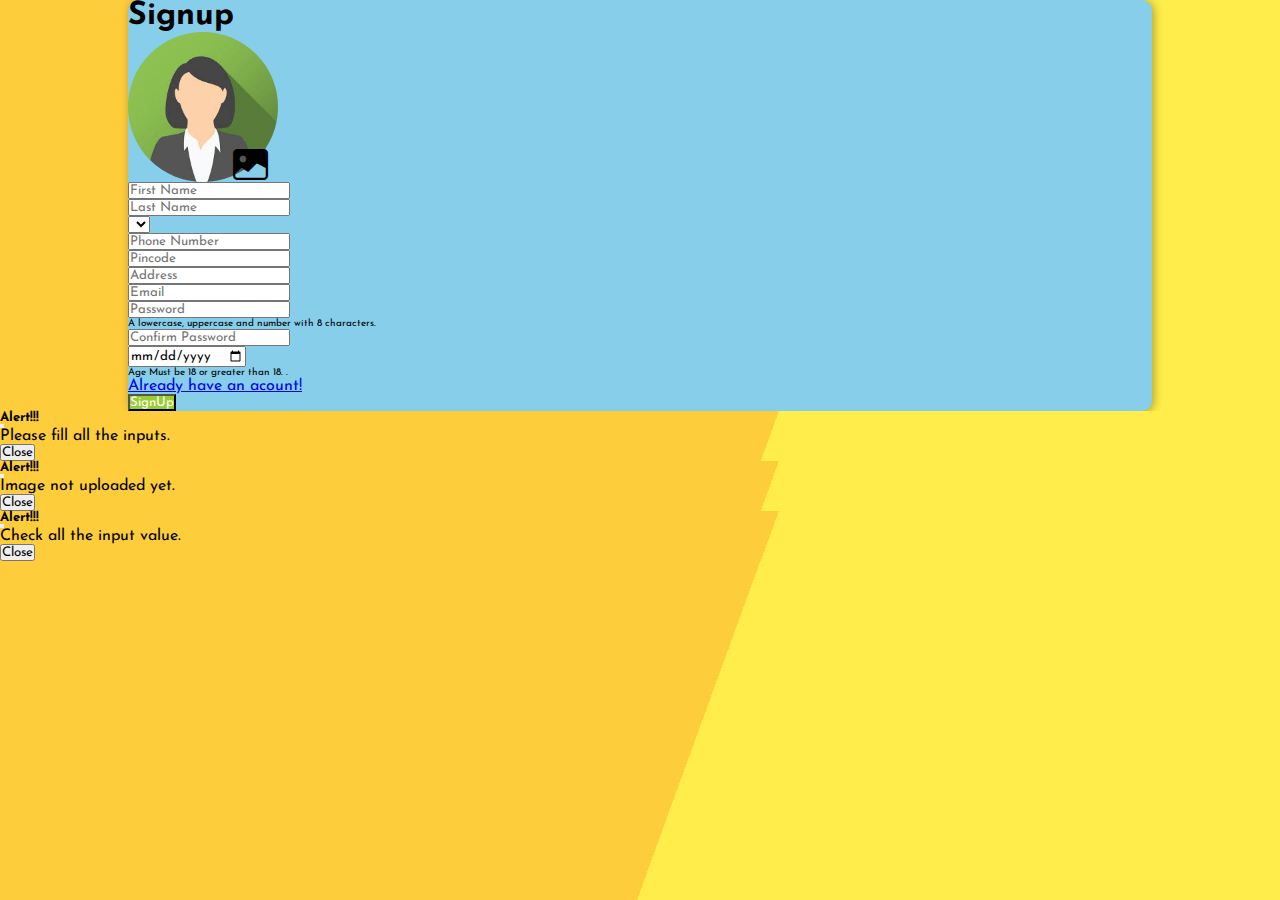
<file: index.html>
<html lang="en">

<head>
    <!-- Required meta tags -->
    <meta charset="utf-8">
    <meta name="viewport" content="width=device-width, initial-scale=1">

    <title>Covid-19-App</title>

    <meta name="title" content="Covid-19-App">
    <meta name="description" content="This is a covid-19 app. It will collect all data all cases from India">

    <!-- Bootstrap CSS -->
    <link href="https://cdn.jsdelivr.net/npm/bootstrap@5.0.0-beta2/dist/css/bootstrap.min.css" rel="stylesheet"
        integrity="sha384-BmbxuPwQa2lc/FVzBcNJ7UAyJxM6wuqIj61tLrc4wSX0szH/Ev+nYRRuWlolflfl" crossorigin="anonymous">

    <!-- Bootstrape icons  -->
    <link rel="stylesheet" href="https://cdn.jsdelivr.net/npm/bootstrap-icons@1.4.0/font/bootstrap-icons.css">

    <!-- CSS Style  -->
    <link rel="stylesheet" href="./css/global.css">

</head>

<body class="signup_page">
    <div class="container p-0">
        <!-- Signup form-->
        <div class="row justify-content-center align-items-center h-100">
            <form class="px-3 py-3 form_container">
                <h1 class="text-center py-2">Signup</h1>
                <div class="profile_pic_container d-flex justify-content-center pb-5">
                    <div class="profile_box">
                        <img src="./image/profile_pic.jpeg" alt="Avatar" class="avatar avatar_pic" id="avatar_pic">
                        <input type="file" class="image_uploader" id="image_uploader">
                        <label for="image_uploader" class="image_upload_button" title="Upload image"><i
                                class="bi bi-image-fill text-info" style="font-size: 35px;"></i></label>
                    </div>
                </div>
                <div class="mb-0 mb-md-3 row row-cols-1 row-cols-md-2">
                    <div class="mb-3">
                        <input type="text" class="form-control" id="firstName" aria-describedby="emailHelp"
                            placeholder="First Name">
                    </div>
                    <div class="mb-3">
                        <input type="text" class="form-control" id="lastName" aria-describedby="emailHelp"
                            placeholder="Last Name">
                    </div>
                </div>
                <div class="mb-0 mb-md-3 row">
                    <div class="col-5 col-sm-3 mb-3">
                        <select class="form-select form-select-md" id="dial-code-box"
                            aria-label=".form-select-md example">
                        </select>
                    </div>
                    <div class="mb-3 col-7 col-sm-9">
                        <input type="number" class="form-control" id="phoneNumber" aria-describedby="emailHelp"
                            placeholder="Phone Number">
                    </div>
                </div>
                <div class="mb-0 mb-md-3 row">
                    <div class="mb-3 col-5 col-sm-3">
                        <input type="text" class="form-control" id="pincode" aria-describedby="emailHelp"
                            placeholder="Pincode">
                    </div>
                    <div class="mb-3 col-7 col-sm-9">
                        <input type="text" class="form-control" id="address" aria-describedby="emailHelp"
                            placeholder="Address">
                    </div>
                </div>
                <div class="mb-3">
                    <input type="text" class="form-control" id="emailAddress" placeholder="Email">
                </div>
                <div class="mb-3 row row-cols-1 row-cols-sm-3">
                    <div class="mb-3">
                        <input type="password" class="form-control" id="userPassword" placeholder="Password">
                        <div style="font-size: 10px;" id="message">
                            <p class="text-danger d-none" id="password_message">A lowercase, uppercase and number with 8 characters.</p>
                          </div>
                    </div>
                    <div class="mb-3">
                        <input type="password" class="form-control" id="confirmPassword" placeholder="Confirm Password">
                    </div>
                    <div class="mb-3">
                        <input type="date" class="form-control" id="dateOfBirth">
                        <div style="font-size: 10px;" id="message">
                            <p class="text-danger d-none" id="dateOfBirth_msg">Age Must be 18 or greater than 18.
                                .</p>
                        </div>
                    </div>
                </div>
                <div class="col-10 text-start mb-2">
                    <a href="#" id="alreadyAcount" class="text-dark">Already have an acount!</a>
                </div>
                <div class="text-center mt-4">
                    <button type="button" class="btn signup_btn" id="signupBtn">SignUp</button>
                </div>
            </form>
        </div>
        <!-- Signup form-->

        <!-- Button trigger modal -->
        <div type="button" data-bs-toggle="modal" id="signup_alert" data-bs-target="#signupAlertMessage">
        </div>
        <!-- Modal -->
        <div class="modal fade" id="signupAlertMessage" tabindex="-1" aria-labelledby="signupAlertMessageLabel"
            aria-hidden="true">
            <div class="modal-dialog">
                <div class="modal-content modal_bg">
                    <div class="modal-header">
                        <h5 class="modal-title text-danger" id="signupAlertMessageLabel">Alert!!!</h5>
                        <button type="button" class="btn-close" data-bs-dismiss="modal" aria-label="Close"></button>
                    </div>
                    <div class="modal-body text-dark">
                        Please fill all the inputs.
                    </div>
                    <div class="modal-footer">
                        <button type="button" class="btn" data-bs-dismiss="modal">Close</button>
                    </div>
                </div>
            </div>
        </div>

        <!-- Button trigger modal -->
        <div type="button" data-bs-toggle="modal" id="signup_alert-2" data-bs-target="#signupAlertMessage_2">
        </div>
        <!-- Modal -->
        <div class="modal fade" id="signupAlertMessage_2" tabindex="-1" aria-labelledby="signupAlertMessageLabel"
            aria-hidden="true">
            <div class="modal-dialog">
                <div class="modal-content modal_bg">
                    <div class="modal-header">
                        <h5 class="modal-title text-danger" id="signupAlertMessageLabel">Alert!!!</h5>
                        <button type="button" class="btn-close" data-bs-dismiss="modal" aria-label="Close"></button>
                    </div>
                    <div class="modal-body text-dark">
                        Image not uploaded yet.
                    </div>
                    <div class="modal-footer">
                        <button type="button" class="btn" data-bs-dismiss="modal">Close</button>
                    </div>
                </div>
            </div>
        </div>

        <!-- Button trigger modal -->
        <div type="button" data-bs-toggle="modal" id="signup_alert_3" data-bs-target="#signupAlertMessage_3">
        </div>
        <!-- Modal -->
        <div class="modal fade" id="signupAlertMessage_3" tabindex="-1" aria-labelledby="signupAlertMessageLabel"
            aria-hidden="true">
            <div class="modal-dialog">
                <div class="modal-content modal_bg">
                    <div class="modal-header">
                        <h5 class="modal-title text-danger" id="signupAlertMessageLabel">Alert!!!</h5>
                        <button type="button" class="btn-close" data-bs-dismiss="modal" aria-label="Close"></button>
                    </div>
                    <div class="modal-body text-dark">
                        Check all the input value.
                    </div>
                    <div class="modal-footer">
                        <button type="button" class="btn" data-bs-dismiss="modal">Close</button>
                    </div>
                </div>
            </div>
        </div>

    </div>

    <!-- jquery -->
    <script src="https://ajax.googleapis.com/ajax/libs/jquery/2.1.1/jquery.min.js"></script>

    <!-- js Script -->
    <script src="./js/signup.js"></script>

    <!-- Bootstrap Bundle with Popper -->
    <script src="https://cdn.jsdelivr.net/npm/bootstrap@5.0.0-beta2/dist/js/bootstrap.bundle.min.js"
        integrity="sha384-b5kHyXgcpbZJO/tY9Ul7kGkf1S0CWuKcCD38l8YkeH8z8QjE0GmW1gYU5S9FOnJ0"
        crossorigin="anonymous"></script>

</body>

</html>
</file>
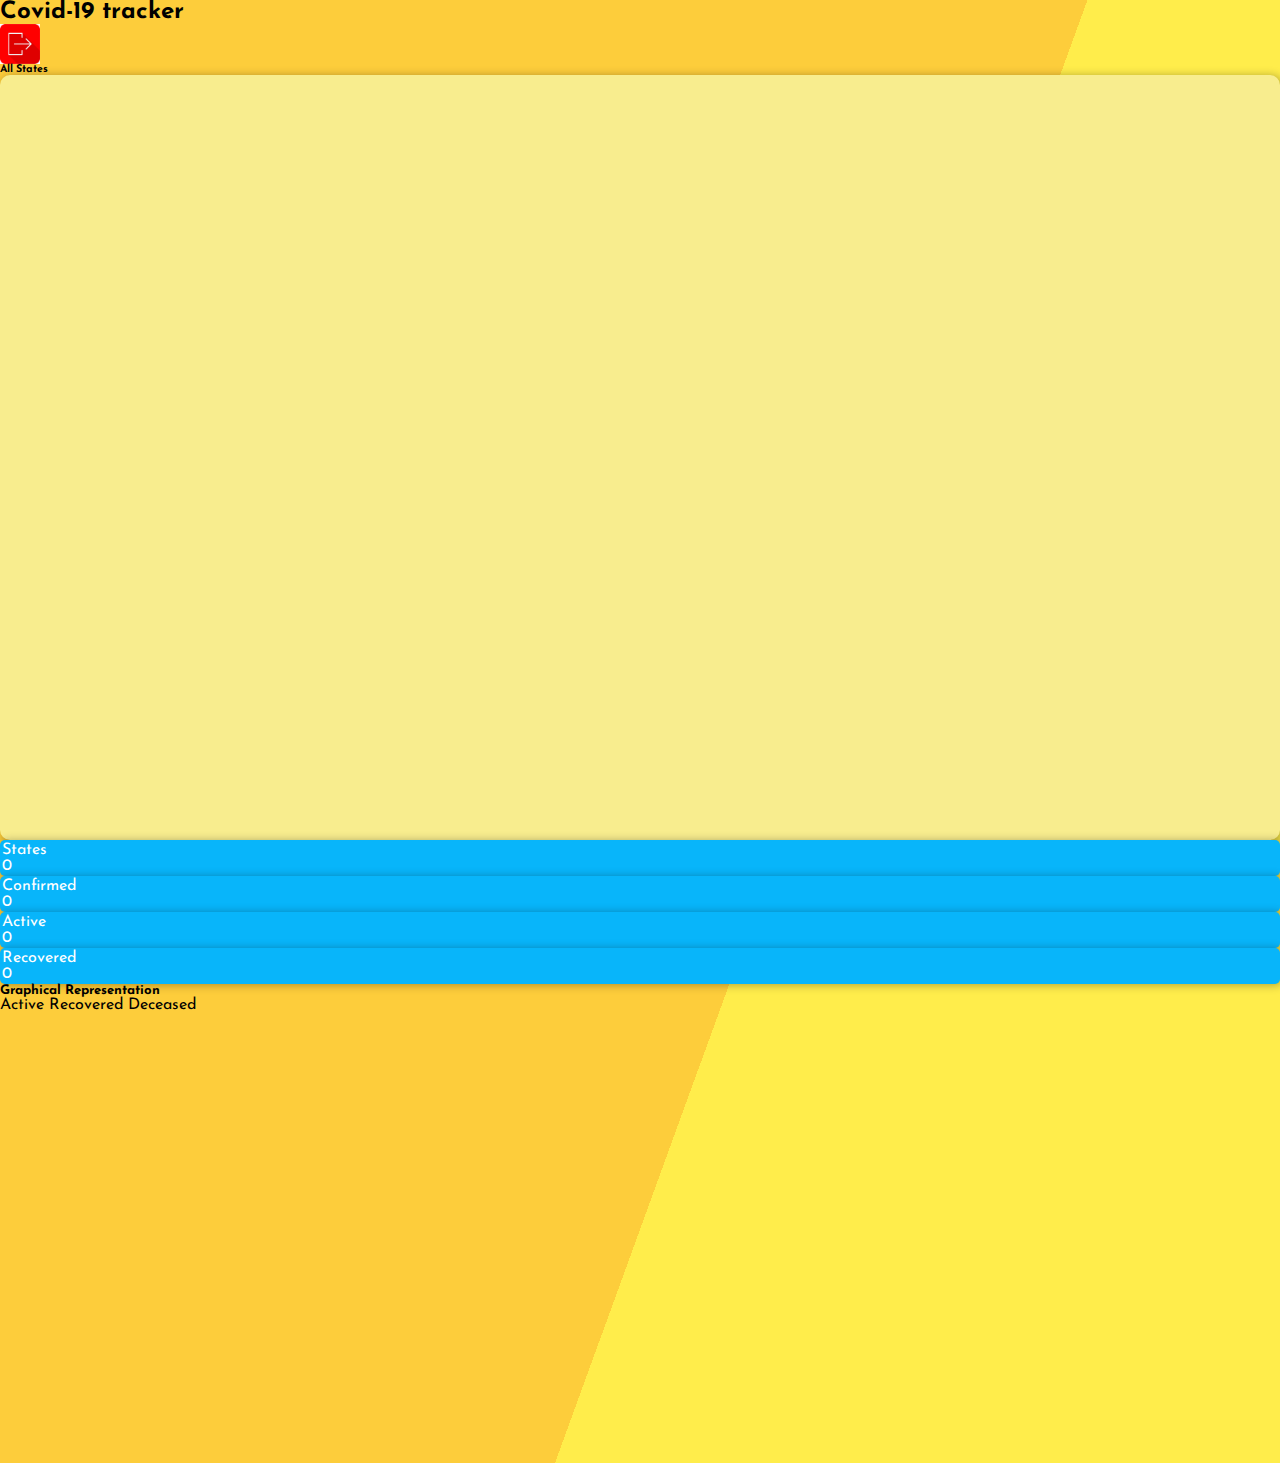
<file: covidtracker.html>
<html lang="en">

<head>
    <!-- Required meta tags -->
    <meta charset="utf-8">
    <meta name="viewport" content="width=device-width, initial-scale=1">

    <title>Covid-19-App</title>

    <meta name="title" content="Covid-19-App">
    <meta name="description" content="This is a covid-19 app. It will collect all data all cases from India">

    <!-- Bootstrap CSS -->
    <link href="https://cdn.jsdelivr.net/npm/bootstrap@5.0.0-beta2/dist/css/bootstrap.min.css" rel="stylesheet"
        integrity="sha384-BmbxuPwQa2lc/FVzBcNJ7UAyJxM6wuqIj61tLrc4wSX0szH/Ev+nYRRuWlolflfl" crossorigin="anonymous">

    <!-- Bootstrape icons  -->
    <link rel="stylesheet" href="https://cdn.jsdelivr.net/npm/bootstrap-icons@1.4.0/font/bootstrap-icons.css">

    <!-- Animate CSS  -->
    <link rel="stylesheet" href="https://cdnjs.cloudflare.com/ajax/libs/animate.css/4.1.1/animate.min.css" />

    <!-- CSS Style  -->
    <link rel="stylesheet" href="./css/global.css">

</head>

<body class="dashboard_page">
    <!-- loading_spinner -->
    <div class="spinner-border text-success loading_spinner" id="loading_spinner" role="status">
    </div>

    <div class="container-fluid p-0 dashboard_screen_container d-none" id="dashboard_screen_container">

        <nav class="pt-3 border border-dark border-3 px-3 d-flex justify-content-between align-items-center">
            <div>
                <h2>Covid-19 tracker</h2>
            </div>

            <div class="logout__feature mb-3" onclick="logOutUser()">
                <img src="./image/logoutbtn1.png" width="40" class="ico-size">
            </div>
        </nav>
        <div class="container-fluid dashboard_screen_box">
            <div class="row p-3">
                <div class="col-12 col-md-2">
                    <h6 class="m-0">All States</h6>
                    <div class=" state_container p-1 mb-3" id="state_container">
                    </div>
                </div>

                <div class="col-12 col-md-10 mt-0 mt-md-3">
                    <div class="row row-cols-2 row-cols-sm-4 row-md-cols-4 px-2">

                        <div class="p-2 pt-0">
                            <div class="p-3 data_box">
                                <p class="text-center">States</p>
                                <p class="text-center mb-0" id="selected_state">0</p>
                            </div>
                        </div>
                        <div class="p-2 pt-0 confirm_cases_box" id="confirm_cases_box">
                            <div class="p-3 data_box">
                                <p class="text-center">Confirmed</p>
                                <p class="text-center mb-0" id="tested_cases">0</p>
                            </div>
                        </div>
                        <div class="p-2 pt-0 active_cases_box" id="active_cases_box">
                            <div class=" p-3 data_box">
                                <p class="text-center">Active</p>
                                <p class="text-center mb-0" id="actice_cases">0</p>
                            </div>
                        </div>
                        <div class="p-2 pt-0 recovered_cases_box" id="recovered_cases_box">
                            <div class=" p-3 data_box">
                                <p class="text-center">Recovered</p>
                                <p class="text-center mb-0" id="recovered_cases">0</p>
                            </div>
                        </div>

                    </div>

                    <!-- Graphical Presentation headings -->

                    <div class="row">
                        <div>
                            <h5 class="text-center pt-5">Graphical Representation</h5>
                        </div>
                        <div class="graph-info text-center">
                            <span class="text-danger">Active</span>
                            <span class="text-success">Recovered</span>
                            <span class="text-dark">Deceased</span>
                        </div>
                        <div class="col-12 pt-5">
                            <div class="state_wise_graph" id="state_wise_graph">
                            </div>
                        </div>
                    </div>
                </div>
            </div>
        </div>
    </div>
    <!-- Graphical Presentation headings -->

    <!-- js script -->
    <script src="./js/covidtracker.js"></script>

    <!-- Bootstrap Bundle with Popper -->
    <script src="https://cdn.jsdelivr.net/npm/bootstrap@5.0.0-beta2/dist/js/bootstrap.bundle.min.js"
        integrity="sha384-b5kHyXgcpbZJO/tY9Ul7kGkf1S0CWuKcCD38l8YkeH8z8QjE0GmW1gYU5S9FOnJ0"
        crossorigin="anonymous"></script>
</body>

</html>
</file>
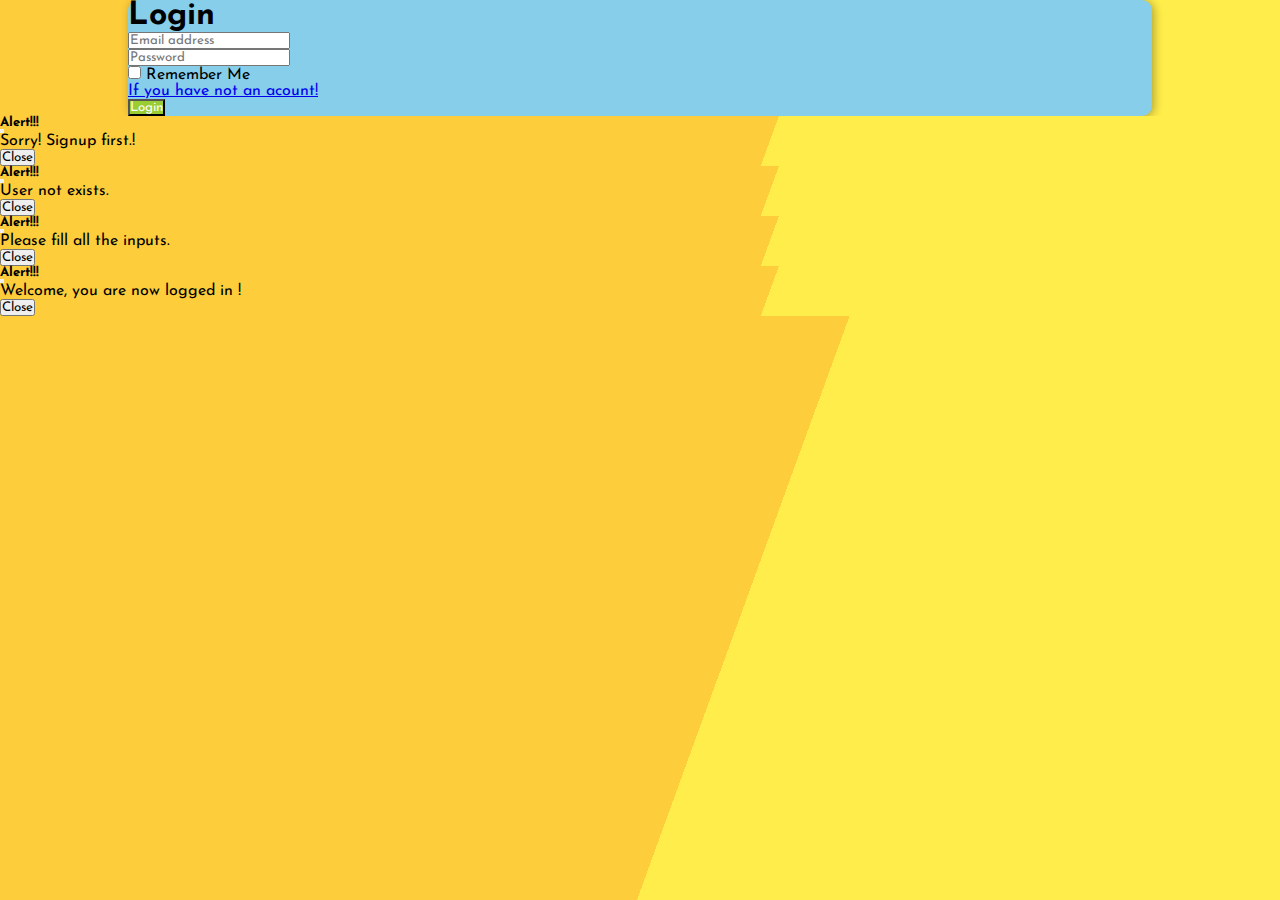
<file: login.html>
<html lang="en">

<head>
    <!-- Required meta tags -->
    <meta charset="utf-8">
    <meta name="viewport" content="width=device-width, initial-scale=1">

    <title>Covid-19-App</title>

    <meta name="title" content="Covid-19-App">
    <meta name="description" content="This is a covid-19 app. It will collect all data all cases from India">

    <!-- Bootstrap CSS -->
    <link href="https://cdn.jsdelivr.net/npm/bootstrap@5.0.0-beta2/dist/css/bootstrap.min.css" rel="stylesheet"
        integrity="sha384-BmbxuPwQa2lc/FVzBcNJ7UAyJxM6wuqIj61tLrc4wSX0szH/Ev+nYRRuWlolflfl" crossorigin="anonymous">

    <!-- CSS Style  -->
    <link rel="stylesheet" href="./css/global.css">

</head>

<body class="login_page">

    <div class="container p-0">

        <!-- login form-->
        <div class="row justify-content-center align-items-center h-100">
            <form class="px-3 py-3 form_container">
                <h1 class="text-center py-2">Login</h1>
                <div class="mb-3">
                    <input type="email" class="form-control" id="emailAddress" aria-describedby="emailHelp"
                        placeholder="Email address">
                </div>
                <div class="mb-3">
                    <div class="mb-3">
                        <input type="password" class="form-control" id="userPassword" placeholder="Password">
                    </div>
                </div>
                <div class="mb-3 form-check p-0" id="rememberMeBox">
                    <input type="checkbox" class="rememberMe" id="rememberMe">
                    <label class="form-check-label" for="rememberMe">Remember Me</label>
                </div>
                <div class="col-10 text-start mb-2">
                    <a href="#" id="alreadyNotAcount" class="text-dark">If you have not an acount!</a>
                </div>
                <div class="text-center mt-4">
                    <button type="button" class="btn login_btn" id="loginBtn">Login</button>
                </div>
            </form>
        </div>
        <!-- Button trigger modal -->
        <div type="button" data-bs-toggle="modal" id="login_alert_1" data-bs-target="#loginAlertMessage">

        </div>
        <!-- Modal -->
        <div class="modal fade" id="loginAlertMessage" tabindex="-1" aria-labelledby="loginAlertMessageLabel"
            aria-hidden="true">
            <div class="modal-dialog">
                <div class="modal-content modal_bg">
                    <div class="modal-header">
                        <h5 class="modal-title text-danger" id="loginAlertMessageLabel">Alert!!!</h5>
                        <button type="button" class="btn-close" data-bs-dismiss="modal" aria-label="Close"></button>
                    </div>
                    <div class="modal-body text-dark">
                        Sorry! Signup first.!
                    </div>
                    <div class="modal-footer">
                        <button type="button" class="btn" data-bs-dismiss="modal">Close</button>
                    </div>
                </div>
            </div>
        </div>

        <!-- Button trigger modal -->
        <div type="button" data-bs-toggle="modal" id="login_alert_2" data-bs-target="#loginAlertMessage_2">
        </div>
        <!-- Modal -->
        <div class="modal fade" id="loginAlertMessage_2" tabindex="-1" aria-labelledby="loginAlertMessageLabel"
            aria-hidden="true">
            <div class="modal-dialog">
                <div class="modal-content modal_bg">
                    <div class="modal-header">
                        <h5 class="modal-title text-danger" id="loginAlertMessageLabel">Alert!!!</h5>
                        <button type="button" class="btn-close" data-bs-dismiss="modal" aria-label="Close"></button>
                    </div>
                    <div class="modal-body text-dark">
                        User not exists.
                    </div>
                    <div class="modal-footer">
                        <button type="button" class="btn" data-bs-dismiss="modal">Close</button>
                    </div>
                </div>
            </div>
        </div>
        <!-- Button trigger modal -->
        <div type="button" data-bs-toggle="modal" id="login_alert_3" data-bs-target="#loginAlertMessage_3">
        </div>
        <!-- Modal -->
        <div class="modal fade" id="loginAlertMessage_3" tabindex="-1" aria-labelledby="loginAlertMessageLabel"
            aria-hidden="true">
            <div class="modal-dialog">
                <div class="modal-content modal_bg">
                    <div class="modal-header">
                        <h5 class="modal-title text-danger" id="loginAlertMessageLabel">Alert!!!</h5>
                        <button type="button" class="btn-close" data-bs-dismiss="modal" aria-label="Close"></button>
                    </div>
                    <div class="modal-body text-dark">
                        Please fill all the inputs.
                    </div>
                    <div class="modal-footer">
                        <button type="button" class="btn" data-bs-dismiss="modal">Close</button>
                    </div>
                </div>
            </div>
        </div>

        <!-- Button trigger modal -->
        <div type="button" data-bs-toggle="modal" id="loggedin" data-bs-target="#loggedinAlertMessage_3">
        </div>
        <!-- Modal -->
        <div class="modal fade" id="loggedinAlertMessage_3" tabindex="-1" aria-labelledby="loggedinAlertMessageLabel"
            aria-hidden="true">
            <div class="modal-dialog">
                <div class="modal-content modal_bg">
                    <div class="modal-header">
                        <h5 class="modal-title text-success" id="loginAlertMessageLabel">Alert!!!</h5>
                        <button type="button" class="btn-close" data-bs-dismiss="modal" aria-label="Close"></button>
                    </div>
                    <div class="modal-body text-dark">
                        Welcome, you are now logged in !
                    </div>
                    <div class="modal-footer">
                        <button type="button" class="btn" data-bs-dismiss="modal">Close</button>
                    </div>
                </div>
            </div>
        </div>

    </div>
    <!-- jquery -->
    <script src="https://ajax.googleapis.com/ajax/libs/jquery/2.1.1/jquery.min.js"></script>

    <!-- js Script -->
    <script src="./js/login.js"></script>

    <!-- Bootstrap Bundle with Popper -->
    <script src="https://cdn.jsdelivr.net/npm/bootstrap@5.0.0-beta2/dist/js/bootstrap.bundle.min.js"
        integrity="sha384-b5kHyXgcpbZJO/tY9Ul7kGkf1S0CWuKcCD38l8YkeH8z8QjE0GmW1gYU5S9FOnJ0"
        crossorigin="anonymous"></script>
</body>

</html>
</file>
<file: css/global.css>
@import url('https://fonts.googleapis.com/css2?family=Akaya+Telivigala&family=Josefin+Sans:wght@700&display=swap" rel="stylesheet');

* {
    margin: 0;
    padding: 0;
    box-sizing: border-box;
    font-family: 'Akaya Telivigala', cursive;
    font-family: 'Josefin Sans', sans-serif;
}


/* Login page and signup page css starting */

.signup_page,.login_page,.modal_bg,.dashboard_page{
    background: linear-gradient(110deg, #fdcd3b 60%, #ffed4b 60%);
}
.signup_btn,.login_btn{
    color: white;
    background-color: yellowgreen;
}

.form_container{
    border-radius: 10px;
    margin:0 auto;
    width:80%;
    background-color: skyblue;
    box-shadow: #00000052 2px 1px 10px;
}

/* signup page profile start */

.profile_box{
    height: 150px;
    width: 150px;
    position: relative;
    overflow: hidden;
}
.avatar_pic{
    height: 100%;
    width: 100%;
    border-radius: 50%;
}
.image_uploader{
    display: none;
}
.image_upload_button{
    position: absolute;
    bottom: 0;
    left: 70%;
    text-align: center;
    line-height: 30px;
    font-size: 15px;
    cursor: pointer;
}
/* signup page profile end */
/* Login page and signup page css starting */
/* -------------------------------------- */

/* Covid Landing Page css starting  */

.state_container {
    background: #f8ed8e;
    border-radius: 10px;
    box-shadow: #00000052 2px 1px 10px;

}
.state_container, .state_wise_graph{
    height: 85vh;
    overflow-y: scroll;
    overflow-x: visible;
    white-space: nowrap;
}
 .state_wise_graph {
    height: 50vh;
}
.state_container::-webkit-scrollbar, .state_wise_graph::-webkit-scrollbar {
    width: 4px;
    height: 4px;
}
.state_container::-webkit-scrollbar-thumb, .state_wise_graph::-webkit-scrollbar-thumb {
    background-color: #000000;
    border-radius: 10px;
    -webkit-box-shadow: inset 0 0 6px rgba(0, 0, 0, 0.5); 
}
.state_container::-webkit-scrollbar-corner, .state_wise_graph::-webkit-scrollbar-corner { 
    background: transparent;
 }

.loading_spinner {
    position: fixed;
    top: 50%;
    left: 50%;
}
.dashboard_screen .row {
    --bs-gutter-x: 0;
}
.data_box {
    border: 2px solid transparent;
    color: #fff;
    border-radius: 5px;
    background-color: rgb(8, 181, 250);
    box-shadow: #00000052 2px 1px 10px;
}
.data_box:hover {
    cursor: pointer;
    background: rgb(23, 135, 179) !important;
    box-shadow: 0px 1px 2px 0px rgb(60 64 67 / 30%), 0px 2px 6px 2px rgb(60 64 67 / 15%);
    transform: translateY(-3px);
    color: #000;
}

abbr[title] {
    cursor: pointer;
    border-bottom: none !important;
    text-decoration: none !important;
}
/* cursor: inherit !important; */


@media only screen and (max-width: 768px) {
    .state_container {
        height: 50px;
        overflow-x: scroll;
        white-space: nowrap;
    }
    .state_container::-webkit-scrollbar {
        width: 12px;
    }
    .state_container::-webkit-scrollbar-thumb {
        background-color: green;
        border-radius: 10px;
        -webkit-box-shadow: inset 0 0 6px rgba(0,0,0,0.5); 
    }
    .state_container div {
        display: inline-block;
    }
}

/* Covid Landing Page css end */
</file>
